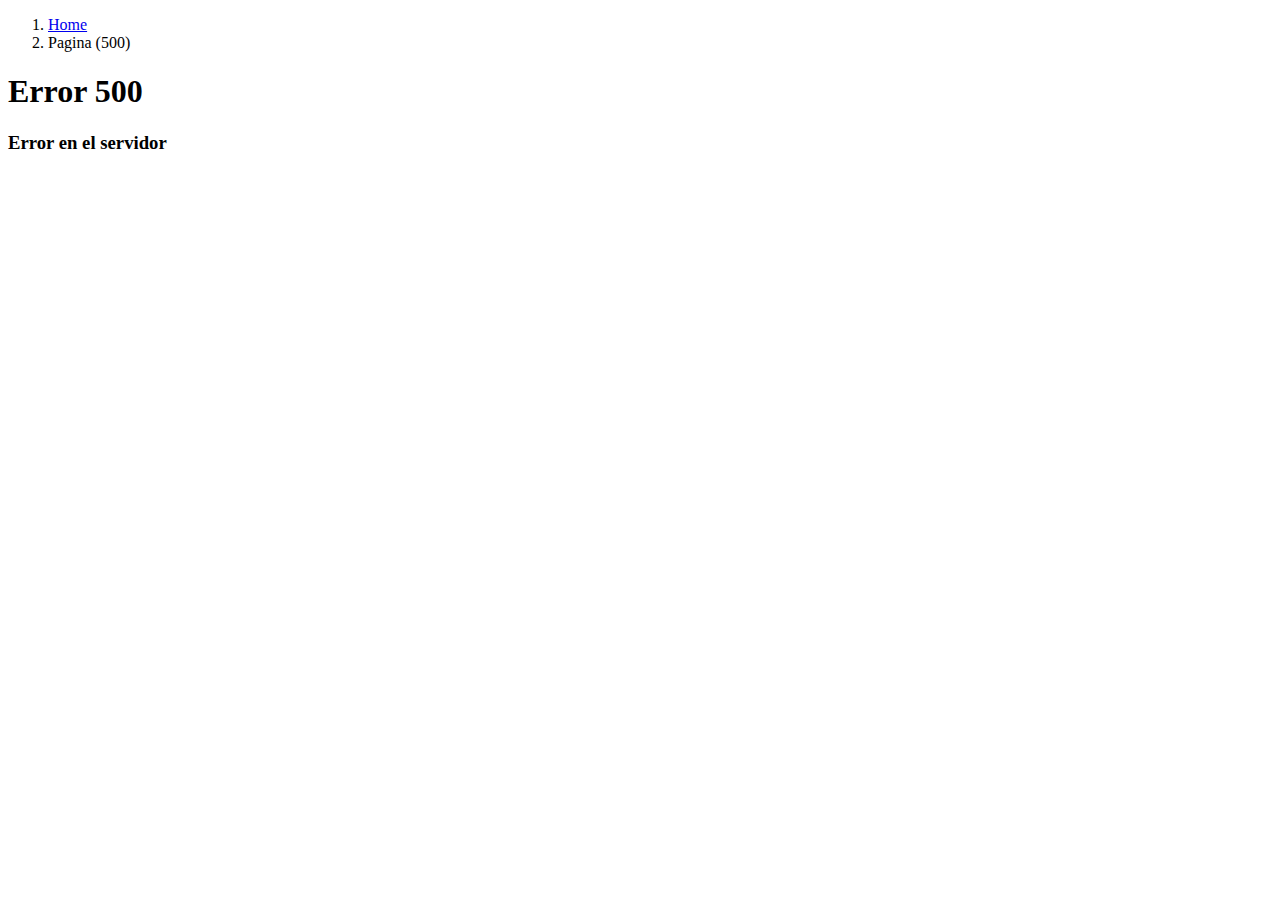
<file: Pagina500.html>
<!doctype html>
<html lang="en">
    <head>
        <title>Title</title>
        <!-- Required meta tags -->
        <meta charset="utf-8" />
        <meta
            name="viewport"
            content="width=device-width, initial-scale=1, shrink-to-fit=no"
        />

        <!-- Bootstrap CSS v5.2.1 -->
        <link
            href="https://cdn.jsdelivr.net/npm/bootstrap@5.3.2/dist/css/bootstrap.min.css"
            rel="stylesheet"
            integrity="sha384-T3c6CoIi6uLrA9TneNEoa7RxnatzjcDSCmG1MXxSR1GAsXEV/Dwwykc2MPK8M2HN"
            crossorigin="anonymous"
        />
    </head>
    <body>
        <header>
            <nav aria-label="breadcrumb">
                <ol class="breadcrumb">
                  <li class="breadcrumb-item"><a href="./index.html">Home</a></li>
                  <li class="breadcrumb-item active" aria-current="page">Pagina (500)</li>
                </ol>
            </nav>
        </header>

        <div class="container">
            <h1>Error 500</h1>
            <h3>Error en el servidor</h3>
        </div>

        <script
            src="https://cdn.jsdelivr.net/npm/@popperjs/core@2.11.8/dist/umd/popper.min.js"
            integrity="sha384-I7E8VVD/ismYTF4hNIPjVp/Zjvgyol6VFvRkX/vR+Vc4jQkC+hVqc2pM8ODewa9r"
            crossorigin="anonymous"
        ></script>

        <script
            src="https://cdn.jsdelivr.net/npm/bootstrap@5.3.2/dist/js/bootstrap.min.js"
            integrity="sha384-BBtl+eGJRgqQAUMxJ7pMwbEyER4l1g+O15P+16Ep7Q9Q+zqX6gSbd85u4mG4QzX+"
            crossorigin="anonymous"
        ></script>
    </body>
</html>
</file>
